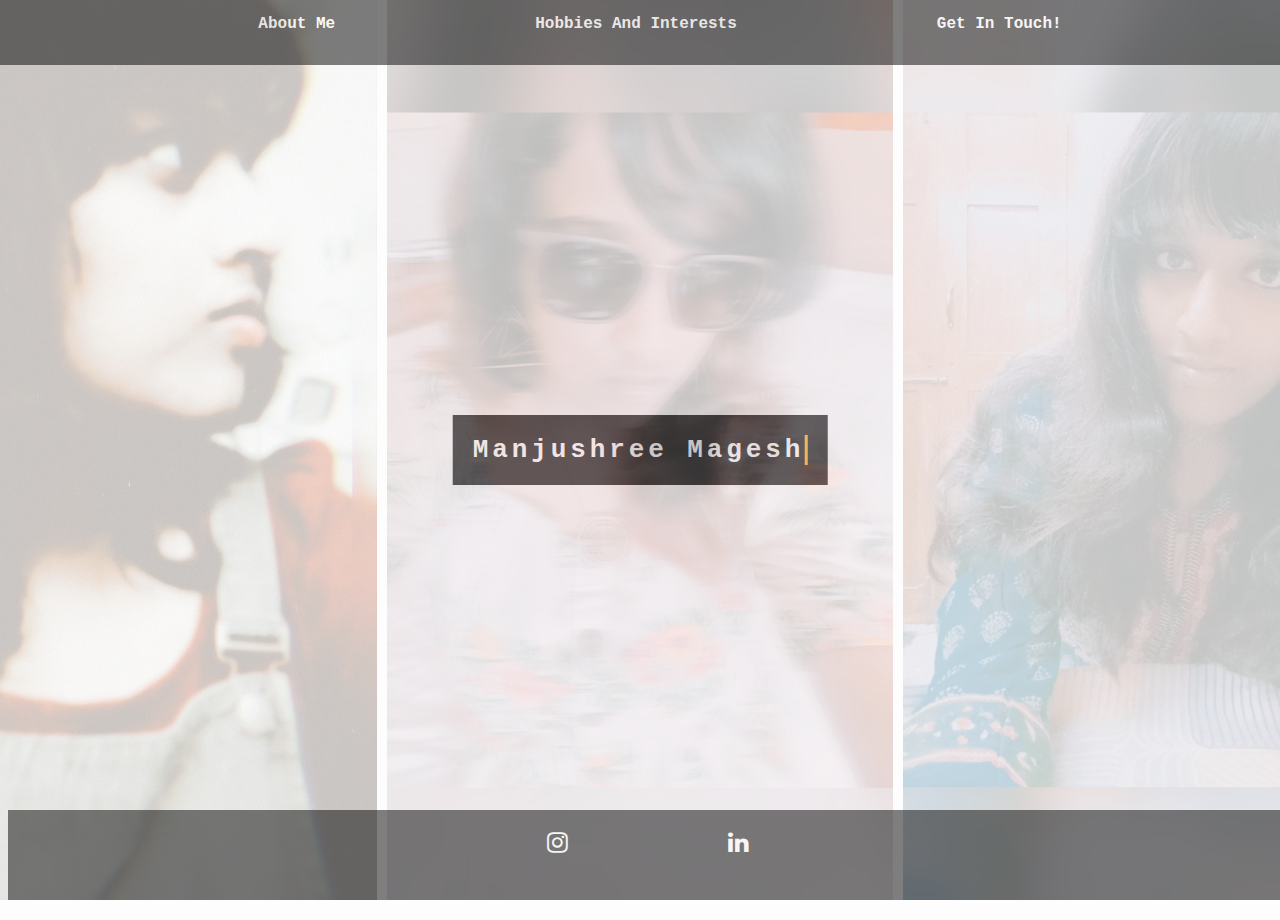
<file: index.html>
<!DOCTYPE html>
<html lang="en">
<head>
    <meta charset="UTF-8">
    <meta http-equiv="X-UA-Compatible" content="IE=edge">
    <meta name="viewport" content="width=device-width, initial-scale=1.0">
    <title>Manjushree Magesh</title>
    <link rel="stylesheet" href="https://cdnjs.cloudflare.com/ajax/libs/font-awesome/4.7.0/css/font-awesome.min.css">
    <link rel="stylesheet" href="styles.css">
</head>
<body style="background-color: whitesmoke;">
    <div id="navbar">
        <a href="./about.html" id="about-me">About Me</a>
        <a href="#" id="hobbies">Hobbies And Interests</a>
        <a href="#" id="touch">Get In Touch!</a>
        <!--<a href="#">Contact</a>-->
    </div>
    <div id="one">
        <div id="page_1">
            <img src="./index_photos/pic2.jpg">
            <img src="./index_photos/pic1.jpg">
            <img src="./index_photos/pic3.jpg">
        </div>
        <div id="overlay">
            <div id="typewriter">
                <h1>Manjushree Magesh</h1>
            </div>
            <!--<div id="two"></div>-->
        </div>
    </div>
    <br>
    <footer id="foot">
        
        <a id="insta" href="https://www.instagram.com/manjutheosm/" target="_blank"><i class="fa fa-instagram" style="font-size:24px"></i></a>
        <a id="linkedin" href="https://in.linkedin.com/in/manjushree-magesh-360575252" target="_blank"><i class="fa fa-linkedin" style="font-size:24px"></i></a>
        
    </footer>
    <script src="script.js"></script>
</body>
</html>
</file>
<file: styles.css>
/* Add styles for the collage */
a:link { 
  text-decoration: none; 
} 
a:visited { 
  text-decoration: none; 
} 
a:hover { 
  text-decoration: none; 
} 
a:active { 
  text-decoration: none; 
}

#navbar {
  position: fixed;
  top: 0;
  left: 0;
  width: 100%;
  height: 5%;
  opacity: 50%;
  display: flex;
  gap: 10rem;
  justify-content: center;
  background-color: rgba(255, 255, 255, 0.9);
  padding: 10px 20px;
  transition: top 0.3s; /* Smooth transition for hiding/showing */
  z-index: 1000; /* Ensure the navbar is above other content */
  background-color: black;  
}

#navbar a{
  padding: 20px;
  padding-top:5px;
  border: none;
  font-family: monospace;
  color: white;
  font-weight: bold;
  font-size: large;
}

#navbar a:hover{
  border-radius: 25px;;
  background-image: linear-gradient(to right, black , gray);
  background-color: white;
  outline-color: 5px black;
  color: white;
  text-shadow: #fff;
}




/* Hide the navbar on scroll down */
#navbar.hidden {
  top: -75px; /* Adjust as needed */
}

#page_1 {
    position: fixed;
    top: 0;
    left: 0;
    z-index: -1;
    margin: 0px;
    display: flex;
    justify-content: center;
    align-items: center;
    gap: 10px;
    height: 100vh; /* Use viewport height */
    width: 100vw; /* Use viewport width */
    overflow: hidden; /* Hide any overflowing content */
}
#page_1 img {
    max-height: 100%; 
    max-width: 100%; /* Ensure the image does not exceed the viewport width */
    object-fit: contain;
    scroll-padding-left: 10px;
    scroll-padding-right: 10px;
}

#overlay {
    position: absolute;
    top: 50%;
    left: 50%;
    height: 100%;
    width: 100%;
    transform: translate(-50%, -50%);
    background-color: white;
    opacity:75%;
    padding: 20px;
}

#typewriter {
    position: absolute;
    top: 50%;
    left: 50%;
    transform: translate(-50%, -50%);
    background-color: black;
    opacity:75%;
    padding: 20px;
}
#typewriter h1 {
    color: #fff;
    font-family: monospace;
    overflow: hidden; /* Ensures the content is not revealed until the animation */
    border-right: .15em solid orange; /* The typwriter cursor */
    white-space: nowrap; /* Keeps the content on a single line */
    margin: 0 auto; /* Gives that scrolling effect as the typing happens */
    letter-spacing: .15em; /* Adjust as needed */
    animation: 
      typing 3.5s steps(40, end),
      blink-caret .75s step-end infinite;
  }
  
  /* The typing effect */
  @keyframes typing {
    from { width: 0 }
    to { width: 100% }
  }
  
  /* The typewriter cursor effect */
  @keyframes blink-caret {
    from, to { border-color: transparent }
    50% { border-color: orange; }
  }

  /*#two{
    position: relative;
    top: 50%;
    left: 50%;
    height: 100px;
    width: 100px;
    background-color: black;
    z-index: 10;
   }*/
footer{
  display: flex;
  gap: 10rem;
  justify-content: center;
  position:fixed;
  bottom: 0;
  width: 100%;
  height: 10%;
  background-color: black;
  opacity: 50%;
  padding-top: 0;

}
footer a{
  padding-top: 10px;
  padding-bottom: 0;
  color: white;
  margin-top:10px;
  margin-bottom: 0;

}
</file>
